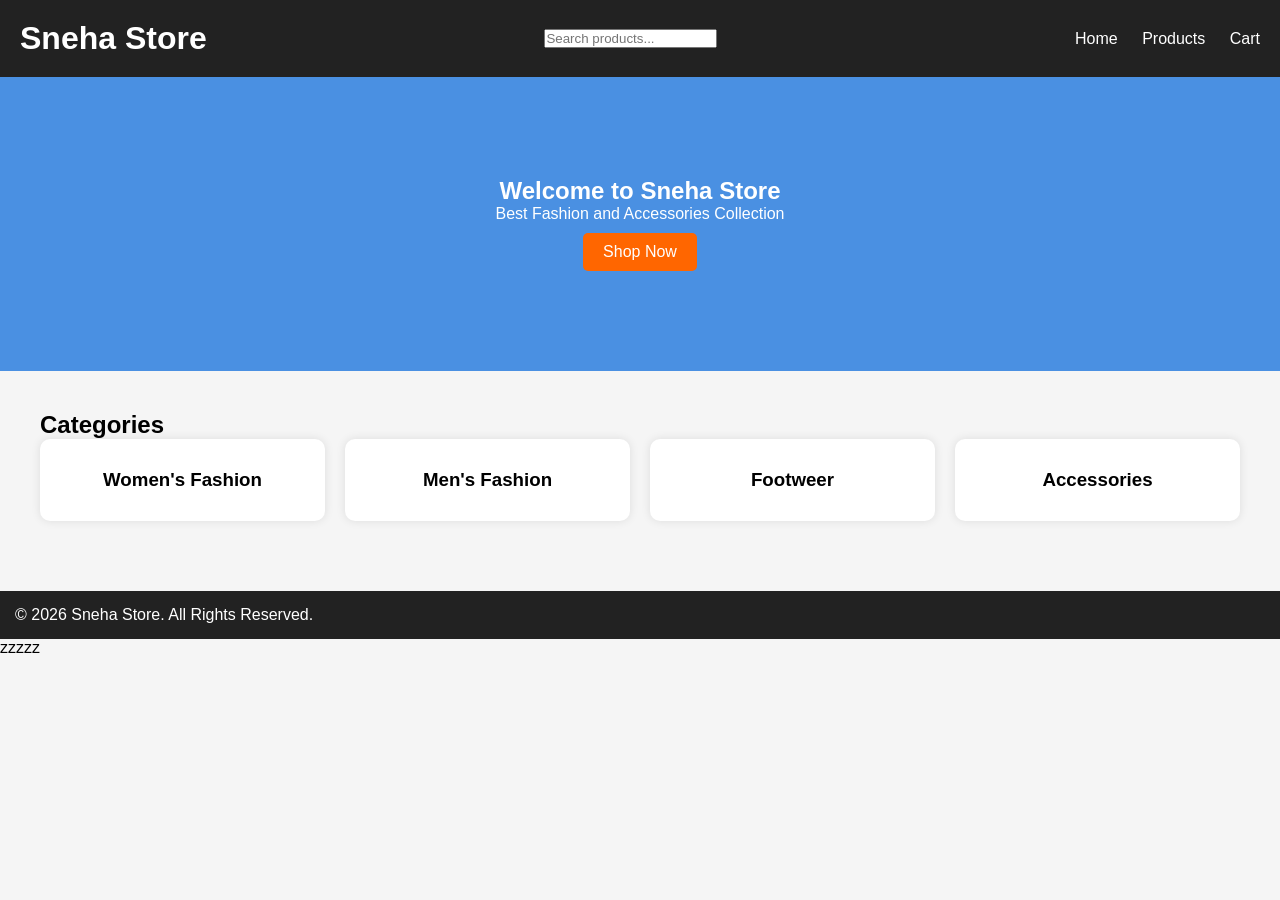
<file: index.html>
<!DOCTYPE html>
<html lang="en">
<head>
<meta charset="UTF-8">
<meta name="viewport" content="width=device-width, initial-scale=1.0">
<title>E-Commerce Store</title>
<link rel="stylesheet" href="style.css">
</head>
<body>

<header>
<h1>Sneha Store</h1>

<input type="text" placeholder="Search products..." id="search">

<nav>
<a href="index.html">Home</a>
<a href="products.html">Products</a>
<a href="cart.html">Cart</a>
</nav>
</header>

<section class="hero">
<h2>Welcome to Sneha Store</h2>
<p>Best Fashion and Accessories Collection</p>
<a href="products.html" class="btn">Shop Now</a>
</section>

<section class="categories">
<h2>Categories</h2>

<div class="category-container">

<div class="category-card">
<h3>Women's Fashion</h3>
</div>

<div class="category-card">
<h3>Men's Fashion</h3>
</div>

<div class="category-card">
<h3>Footweer</h3>
</div>

<div class="category-card">
<h3>Accessories</h3>
</div>

</div>
</section>

<script src="script.js"></script>
<footer>
<p>© 2026 Sneha Store. All Rights Reserved.</p>
</footer>zzzzz
</body>
</html>
</file>
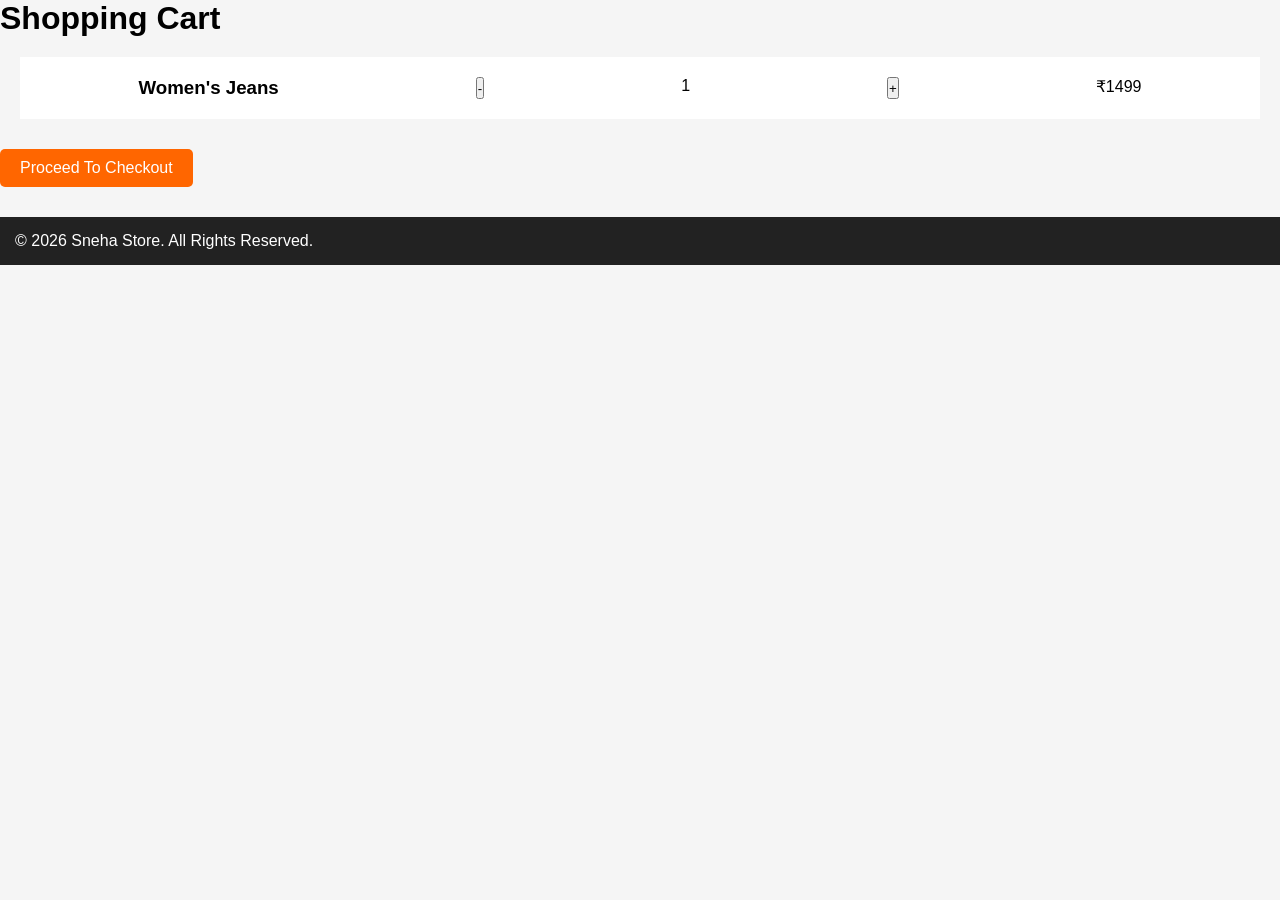
<file: cart.html>
<!DOCTYPE html>
<html>
<head>
<title>Cart</title>
<link rel="stylesheet" href="style.css">
</head>
<body>

<h1>Shopping Cart</h1>

<div class="cart-item">

<h3>Women's Jeans</h3>

<button>-</button>

<span>1</span>

<button>+</button>

<p>₹1499</p>

</div>

<a href="checkout.html" class="btn">
Proceed To Checkout
</a>
<footer>
<p>© 2026 Sneha Store. All Rights Reserved.</p>
</footer>

</body>
</html>
</file>
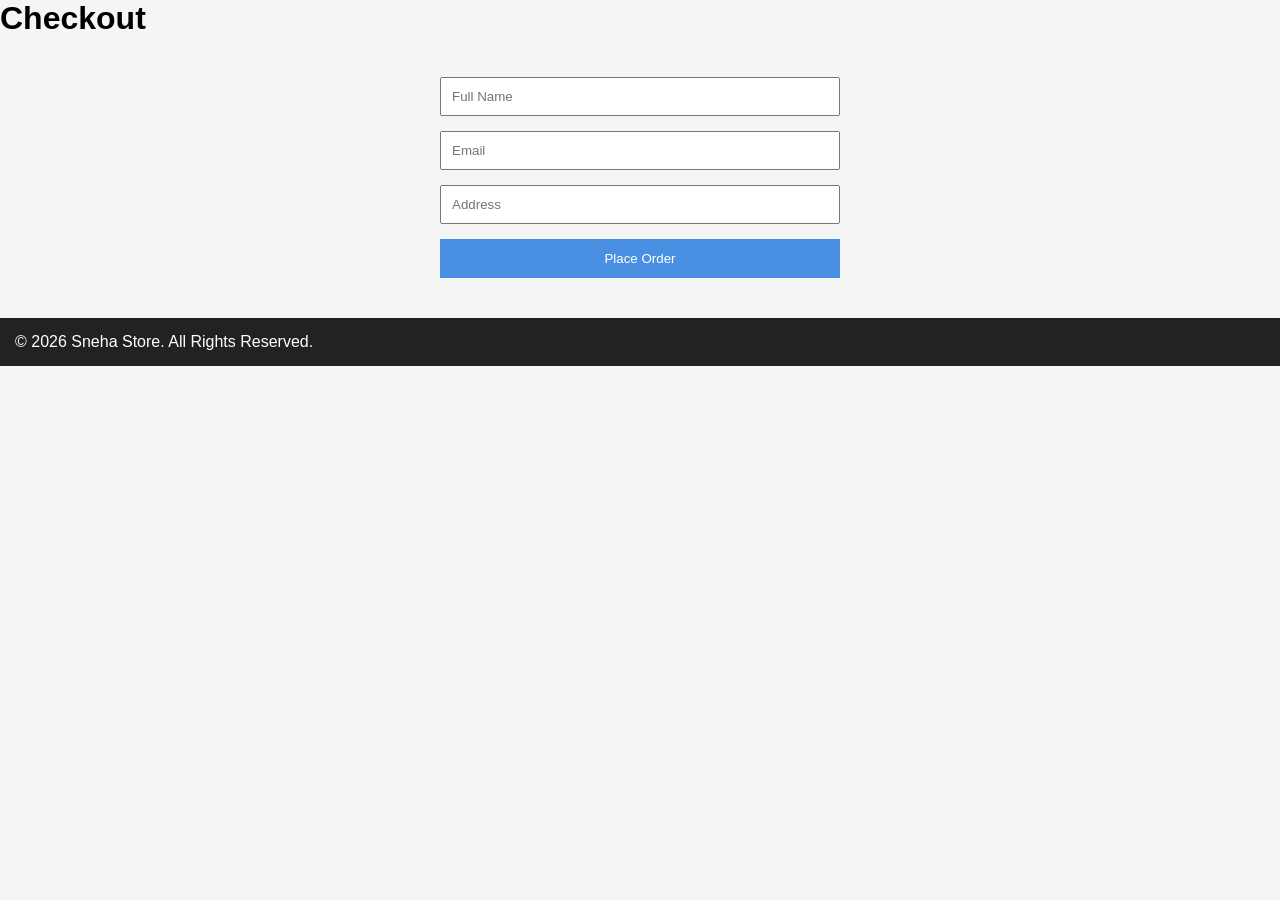
<file: checkout.html>
<!DOCTYPE html>
<html>
<head>
<title>Checkout</title>
<link rel="stylesheet" href="style.css">
</head>
<body>

<h1>Checkout</h1>

<form class="checkout-form">

<input type="text" placeholder="Full Name">

<input type="email" placeholder="Email">

<input type="text" placeholder="Address">

<button type="submit">
Place Order
</button>

</form>
<footer>
<p>© 2026 Sneha Store. All Rights Reserved.</p>
</footer>

</body>
</html>
</file>
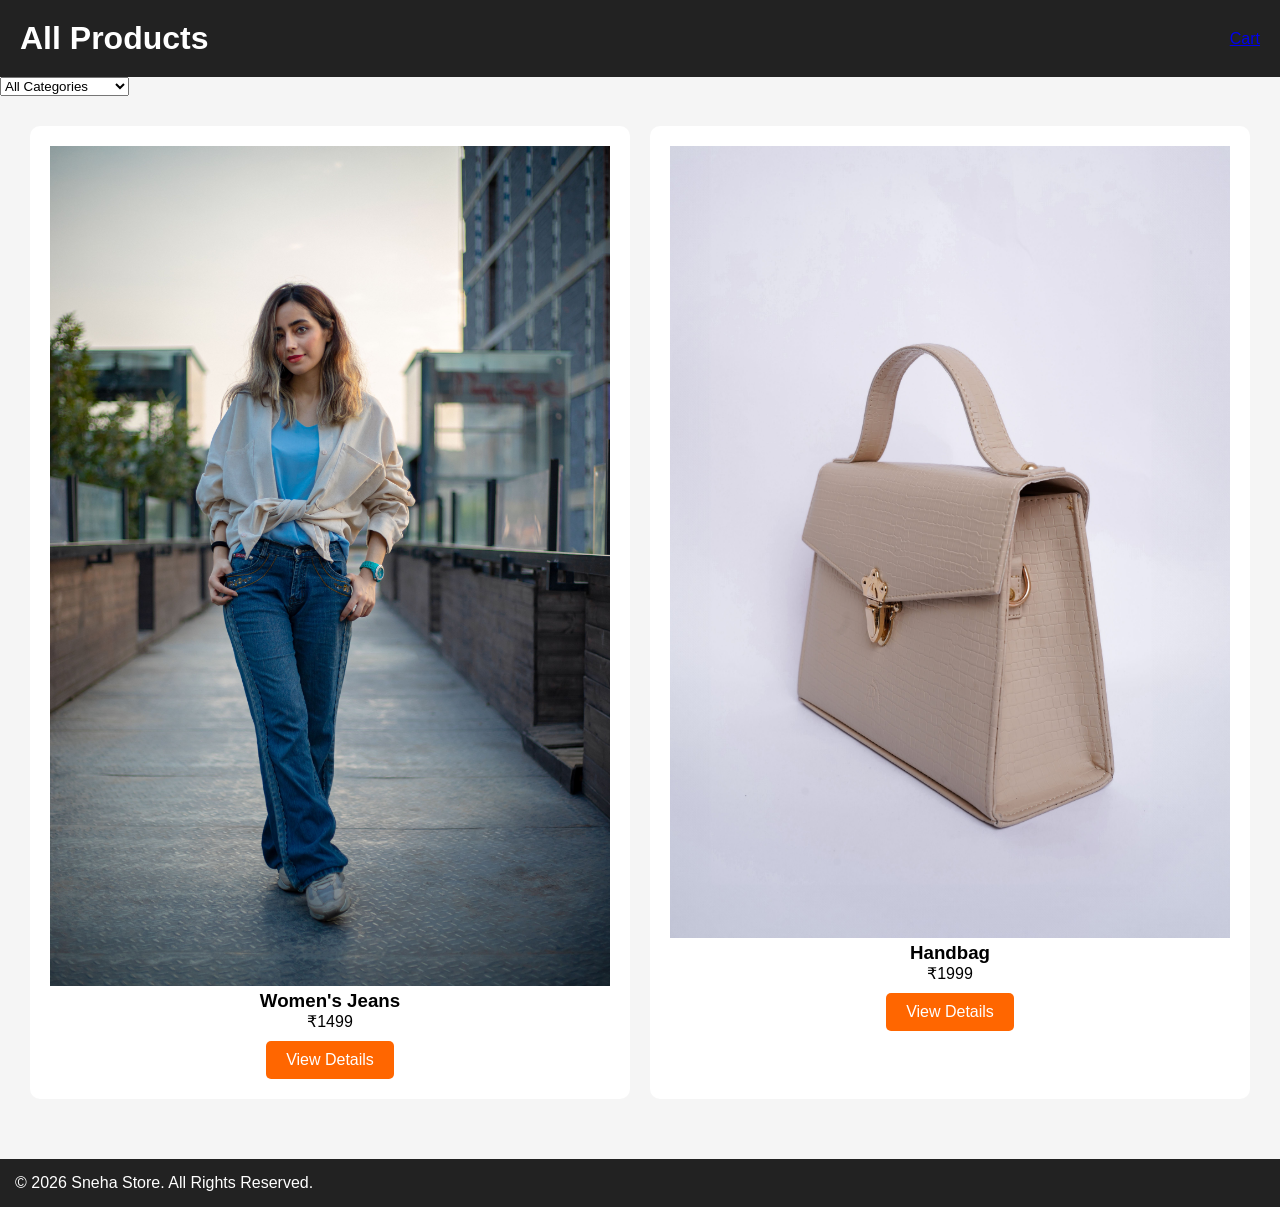
<file: products.html>
<!DOCTYPE html>
<html lang="en">
<head>
<meta charset="UTF-8">
<meta name="viewport" content="width=device-width, initial-scale=1.0">
<title>Products</title>
<link rel="stylesheet" href="style.css">
</head>
<body>

<header>
<h1>All Products</h1>
<a href="cart.html">Cart</a>
</header>

<div class="filters">
<select>
<option>All Categories</option>
<option>Women's Fashion</option>
<option>Men' Fashion</option>
<option>Shoes</option>
</select>
</div>

<div class="product-grid">

<div class="product-card">
<img src="image/jeans.jpg" alt="Women's Jeans">
<h3>Women's Jeans</h3>
<p>₹1499</p>
<a href="product.html" class="btn">View Details</a>
</div>

<div class="product-card">
<img src="image/handbag.jpg" alt="Handbag">
<h3>Handbag</h3>
<p>₹1999</p>
<a href="product.html" class="btn">View Details</a>
</div>

</div>
<footer>
<p>© 2026 Sneha Store. All Rights Reserved.</p>
</footer>

</body>
</html>
</file>
<file: style.css>
*{
margin:0;
padding:0;
box-sizing:border-box;
font-family:Arial,sans-serif;
}

body{
background:#f5f5f5;
}

header{
display:flex;
justify-content:space-between;
align-items:center;
padding:20px;
background:#222;
color:white;
}

nav a{
color:white;
margin-left:20px;
text-decoration:none;
}

.hero{
text-align:center;
padding:100px 20px;
background:#4a90e2;
color:white;
}

.btn{
background:#ff6600;
color:white;
padding:10px 20px;
text-decoration:none;
border-radius:5px;
display:inline-block;
margin-top:10px;
}

.categories{
padding:40px;
}

.category-container{
display:grid;
grid-template-columns:repeat(auto-fit,minmax(200px,1fr));
gap:20px;
}

.category-card{
background:white;
padding:30px;
text-align:center;
border-radius:10px;
box-shadow:0 0 10px rgba(0,0,0,0.1);
}

.product-grid{
display:grid;
grid-template-columns:repeat(auto-fit,minmax(250px,1fr));
gap:20px;
padding:30px;
}

.product-card{
background:white;
padding:20px;
border-radius:10px;
text-align:center;
}

.product-card img{
width:100%;
}

.product-detail{
display:flex;
gap:30px;
padding:50px;
}

.cart-item{
display:flex;
justify-content:space-around;
background:white;
padding:20px;
margin:20px;
}

.checkout-form{
display:flex;
flex-direction:column;
max-width:400px;
margin:40px auto;
gap:15px;
}

.checkout-form input{
padding:10px;
}

.checkout-form button{
padding:12px;
background:#4a90e2;
color:white;
border:none;
}

@media(max-width:768px){

.product-detail{
flex-direction:column;
}

header{
flex-direction:column;
gap:10px;
}

}
footer{
    background:#222;
    color:white;
    text-align:centre;
    padding:15px;
    margin-top:30px;
}
</file>
